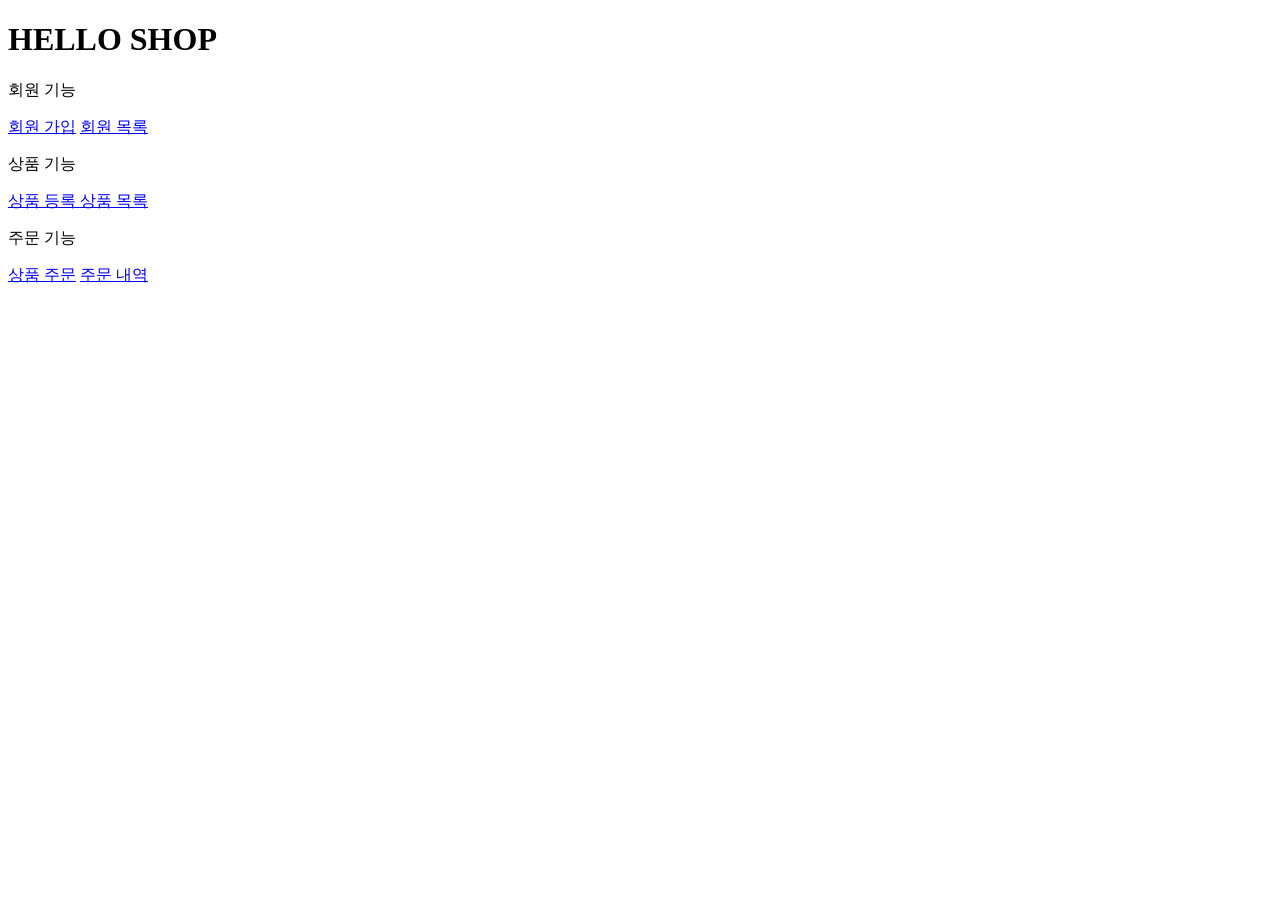
<file: src/main/resources/templates/home.html>
<!DOCTYPE HTML>
<html xmlns:th="http://www.thymeleaf.org">
<head th:replace="fragments/header :: header">
    <title>Hello</title>
    <meta http-equiv="Content-Type" content="text/html; charset=UTF-8" />
</head>

<body>

<div class="container">

    <div th:replace="fragments/bodyHeader :: bodyHeader"></div>

    <div class="jumbotron">
        <h1>HELLO SHOP</h1>
        <p class="lead">회원 기능 </p> <!-- Ctrl + Shift + F9 으로 재부팅없이 compile 후 적용. cache 기능 삭제 */ -->
        <p>
            <a class="btn btn-lg btn-secondary" href="/members/new">회원 가입</a>
            <a class="btn btn-lg btn-secondary" href="/members">회원 목록</a>
        </p>
        <p class="lead">상품 기능</p>
        <p>
            <a class="btn btn-lg btn-dark" href="/items/new">상품 등록
            </a> <a class="btn btn-lg btn-dark" href="/items">상품 목록</a>
        </p>
        <p class="lead">주문 기능</p>
        <p>
            <a class="btn btn-lg btn-info" href="/order">상품 주문</a>
            <a class="btn btn-lg btn-info" href="/orders">주문 내역</a>
        </p>
    </div>

    <div th:replace="fragments/footer :: footer"></div>

</div> <!-- /container -->
</body>
</html>
</file>
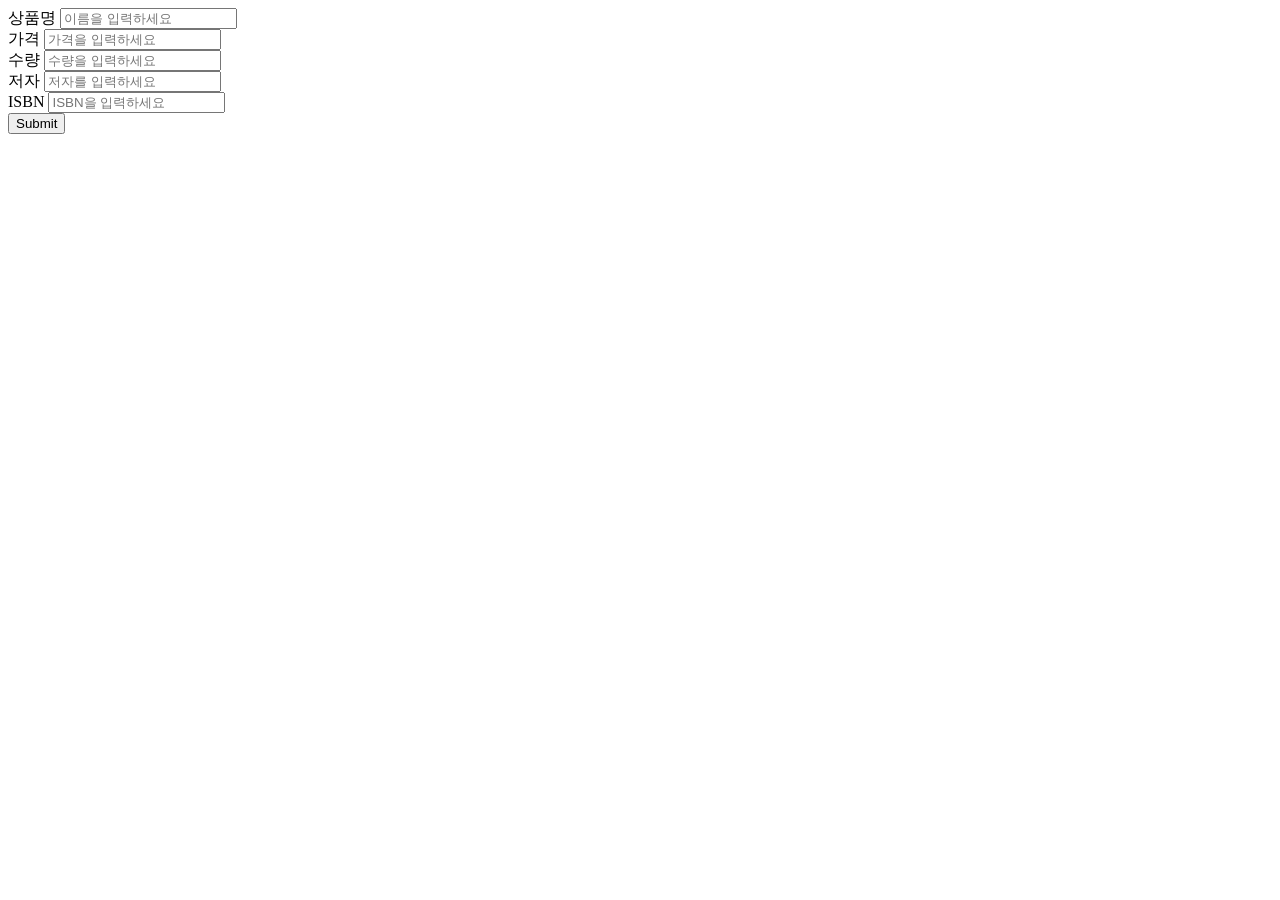
<file: src/main/resources/templates/items/createItemForm.html>
<!DOCTYPE HTML>
<html xmlns:th="http://www.thymeleaf.org">
<head th:replace="fragments/header :: header" />
<body>

<div class="container">
    <div th:replace="fragments/bodyHeader :: bodyHeader"/>

    <form th:action="@{/items/new}" th:object="${form}" method="post">
        <div class="form-group">
            <label th:for="name">상품명</label>
            <input type="text" th:field="*{name}" class="form-control" placeholder="이름을 입력하세요">
        </div>
        <div class="form-group">
            <label th:for="price">가격</label>
            <input type="number" th:field="*{price}" class="form-control" placeholder="가격을 입력하세요">
        </div>
        <div class="form-group">
            <label th:for="stockQuantity">수량</label>
            <input type="number" th:field="*{stockQuantity}" class="form-control" placeholder="수량을 입력하세요">
        </div>
        <div class="form-group">
            <label th:for="author">저자</label>
            <input type="text" th:field="*{author}" class="form-control" placeholder="저자를 입력하세요">
        </div>
        <div class="form-group">
            <label th:for="isbn">ISBN</label>
            <input type="text" th:field="*{isbn}" class="form-control" placeholder="ISBN을 입력하세요">
        </div>
        <button type="submit" class="btn btn-primary">Submit</button>
    </form>
    <br/>
    <div th:replace="fragments/footer :: footer" />

</div> <!-- /container -->

</body>
</html>
</file>
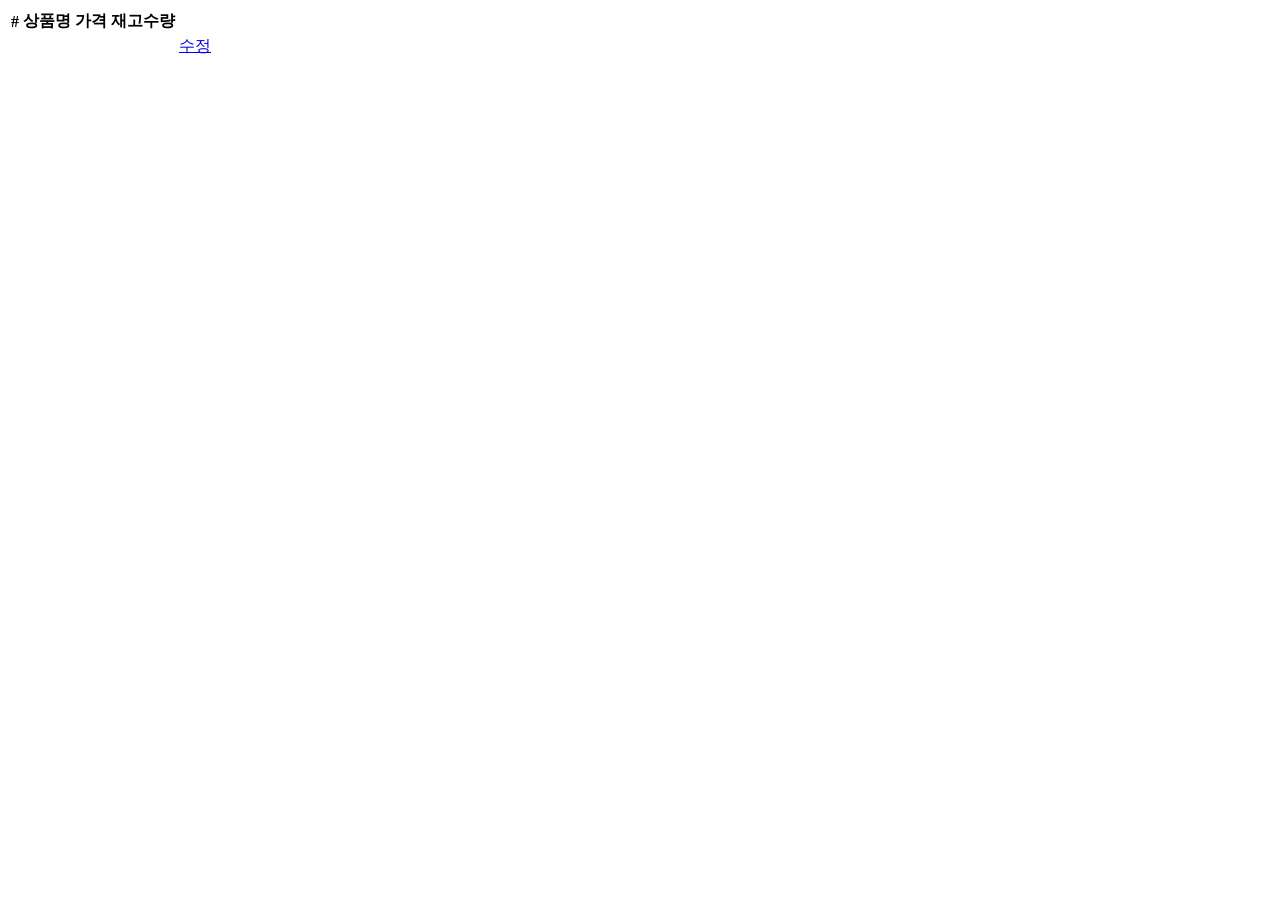
<file: src/main/resources/templates/items/itemList.html>
<!DOCTYPE HTML>
<html xmlns:th="http://www.thymeleaf.org">
<head th:replace="fragments/header :: header" />
<body>

<div class="container">
    <div th:replace="fragments/bodyHeader :: bodyHeader"/>

    <div>
        <table class="table table-striped">
            <thead>
            <tr>
                <th>#</th>
                <th>상품명</th>
                <th>가격</th>
                <th>재고수량</th>
                <th></th> </tr>
            </thead>
            <tbody>
            <tr th:each="item : ${items}">
                <td th:text="${item.id}"></td>
                <td th:text="${item.name}"></td>
                <td th:text="${item.price}"></td>
                <td th:text="${item.stockQuantity}"></td>
                <td> <a href="#" th:href="@{/items/{id}/edit (id=${item.id})}" class="btn btn-primary" role="button">수정</a>
                </td>
            </tr>
            </tbody>
        </table>
    </div>

    <div th:replace="fragments/footer :: footer"/>

</div> <!-- /container -->

</body>
</html>
</file>
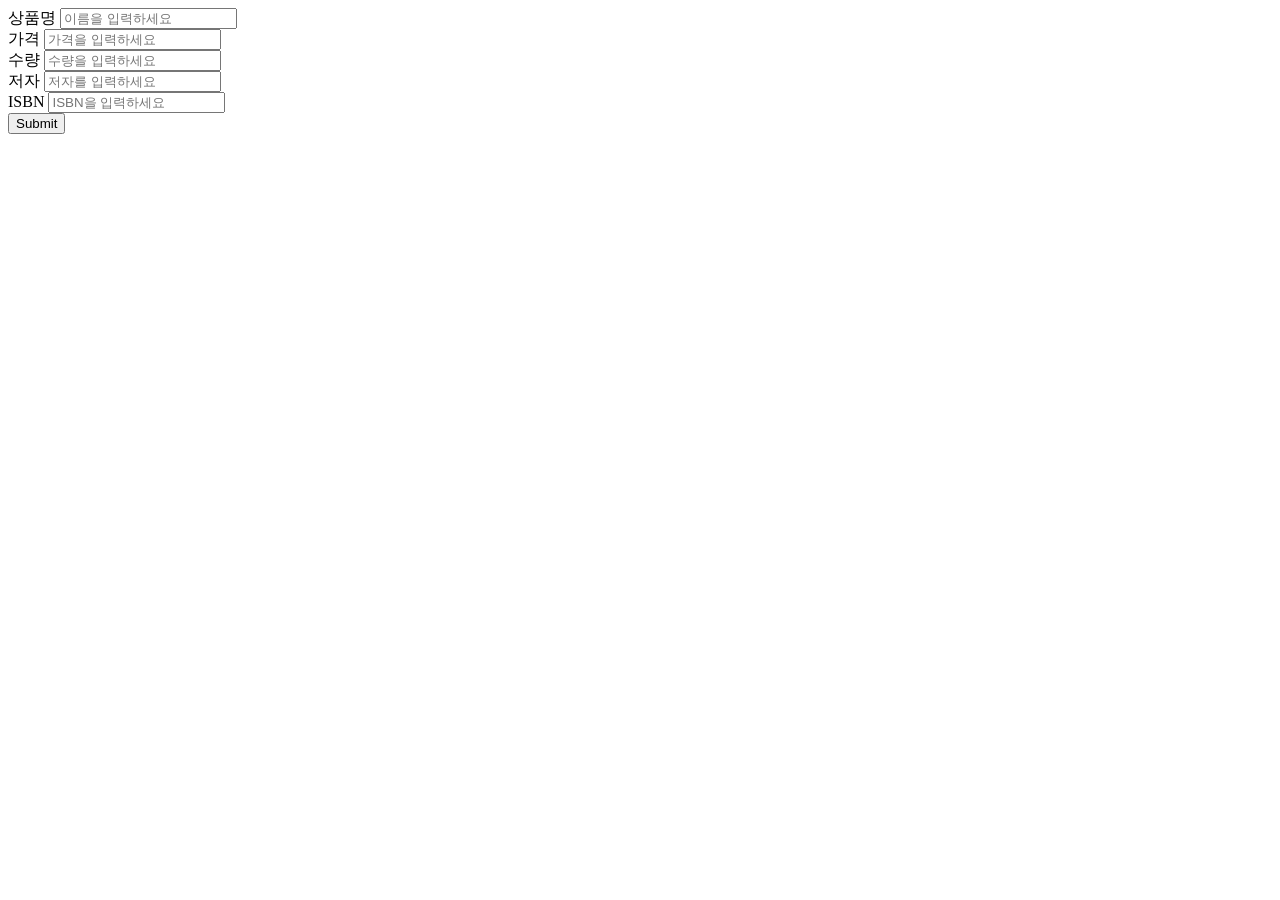
<file: src/main/resources/templates/items/updateItemForm.html>
<!DOCTYPE HTML>
<html xmlns:th="http://www.thymeleaf.org">
<head th:replace="fragments/header :: header" />
<body>

<div class="container">
    <div th:replace="fragments/bodyHeader :: bodyHeader"/>

    <form th:object="${form}" method="post">
        <!-- id -->
        <input type="hidden" th:field="*{id}" />

        <div class="form-group">
            <label th:for="name">상품명</label>
            <input type="text" th:field="*{name}" class="form-control" placeholder="이름을 입력하세요" />
        </div>
        <div class="form-group">
            <label th:for="price">가격</label>
            <input type="number" th:field="*{price}" class="form-control" placeholder="가격을 입력하세요" />
        </div>
        <div class="form-group">
            <label th:for="stockQuantity">수량</label>
            <input type="number" th:field="*{stockQuantity}" class="form-control" placeholder="수량을 입력하세요" />
        </div>
        <div class="form-group">
            <label th:for="author">저자</label>
            <input type="text" th:field="*{author}" class="form-control" placeholder="저자를 입력하세요" />
        </div>
        <div class="form-group">
            <label th:for="isbn">ISBN</label>
            <input type="text" th:field="*{isbn}" class="form-control" placeholder="ISBN을 입력하세요" />
        </div>
        <button type="submit" class="btn btn-primary">Submit</button>
    </form>

    <div th:replace="fragments/footer :: footer" />

</div> <!-- /container -->

</body>
</html>
</file>
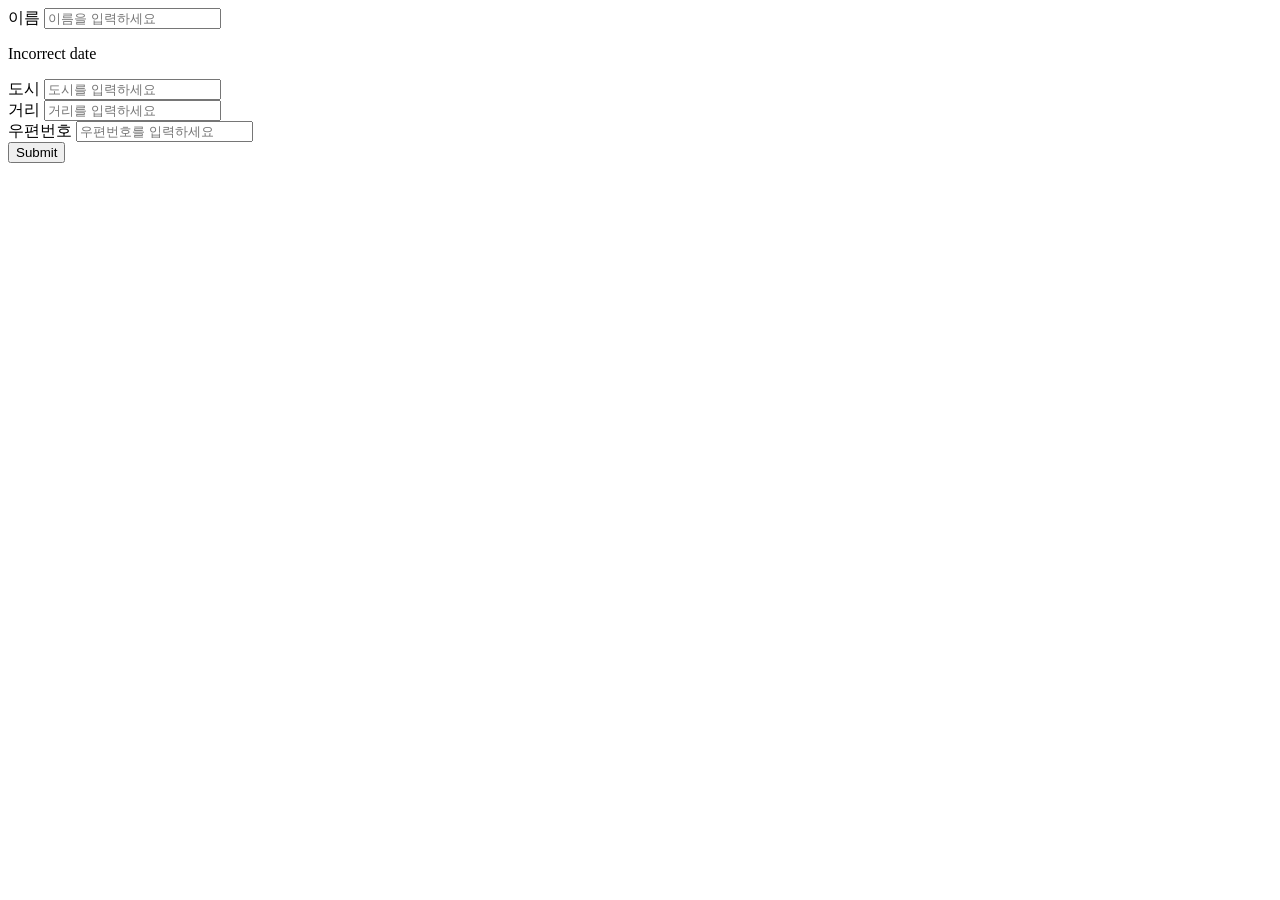
<file: src/main/resources/templates/members/createMemberForm.html>
<!DOCTYPE HTML>
<html xmlns:th="http://www.thymeleaf.org">
<head th:replace="fragments/header :: header" />
<style>
    .fieldError {
        border-color: #bd2130;
    }
</style>
<body>

<div class="container">
    <div th:replace="fragments/bodyHeader :: bodyHeader"/>

    <form role="form" action="/members/new" th:object="${memberForm}" method="post">
        <div class="form-group">
            <label th:for="name">이름</label>
            <input type="text" th:field="*{name}" class="form-control" placeholder="이름을 입력하세요" th:class="${#fields.hasErrors('name')}? 'form-control fieldError' : 'form-control'">
            <p th:if="${#fields.hasErrors('name')}" th:errors="*{name}">Incorrect date</p>
        </div> <div class="form-group">
            <label th:for="city">도시</label>
            <input type="text" th:field="*{city}" class="form-control" placeholder="도시를 입력하세요">
        </div>
        <div class="form-group">
            <label th:for="street">거리</label>
            <input type="text" th:field="*{street}" class="form-control" placeholder="거리를 입력하세요">
        </div>
        <div class="form-group">
            <label th:for="zipcode">우편번호</label>
            <input type="text" th:field="*{zipcode}" class="form-control" placeholder="우편번호를 입력하세요">
        </div>
        <button type="submit" class="btn btn-primary">Submit</button>
    </form>
    <br/>
    <div th:replace="fragments/footer :: footer" />
</div> <!-- /container -->

</body>
</html>
</file>
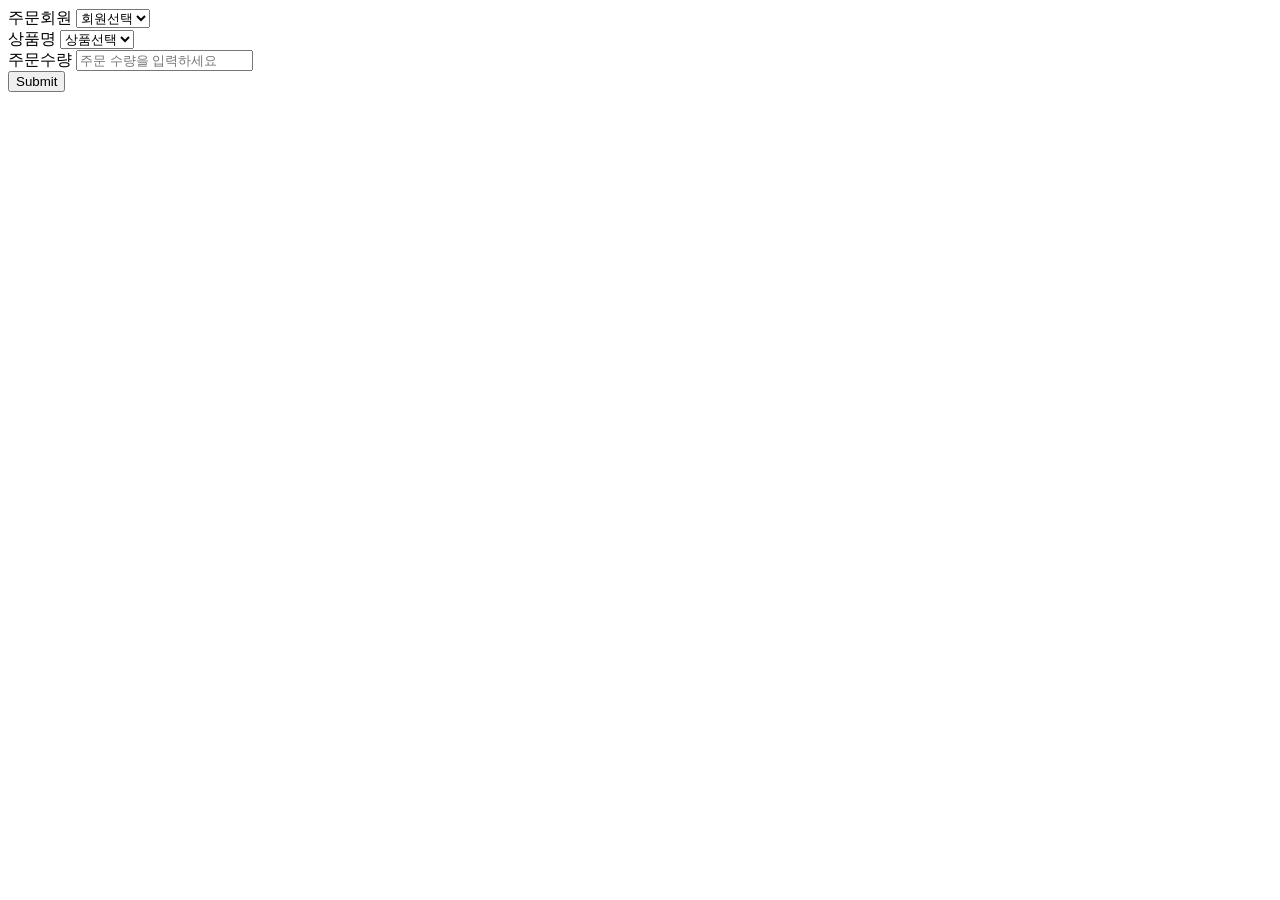
<file: src/main/resources/templates/order/orderForm.html>
<!DOCTYPE HTML>
<html xmlns:th="http://www.thymeleaf.org">
<head th:replace="fragments/header :: header" />
<body>

<div class="container">
    <div th:replace="fragments/bodyHeader :: bodyHeader"/>
    <form role="form" action="/order" method="post">
        <div class="form-group">
            <label for="member">주문회원</label>
            <select name="memberId" id="member" class="form-control">
                <option value="">회원선택</option>
                <option th:each="member : ${members}"
                        th:value="${member.id}"
                        th:text="${member.name}" />
            </select>
        </div>

        <div class="form-group">
            <label for="item">상품명</label>
            <select name="itemId" id="item" class="form-control">
                <option value="">상품선택</option>
                <option th:each="item : ${items}"
                        th:value="${item.id}"
                        th:text="${item.name}" />
            </select>
        </div>

        <div class="form-group">
            <label for="count">주문수량</label>
            <input type="number" name="count" class="form-control" id="count" placeholder="주문 수량을 입력하세요">
        </div>

        <button type="submit" class="btn btn-primary">Submit</button>
    </form>
    <br/>
    <div th:replace="fragments/footer :: footer" />

</div> <!-- /container -->

</body>
</html>
</file>
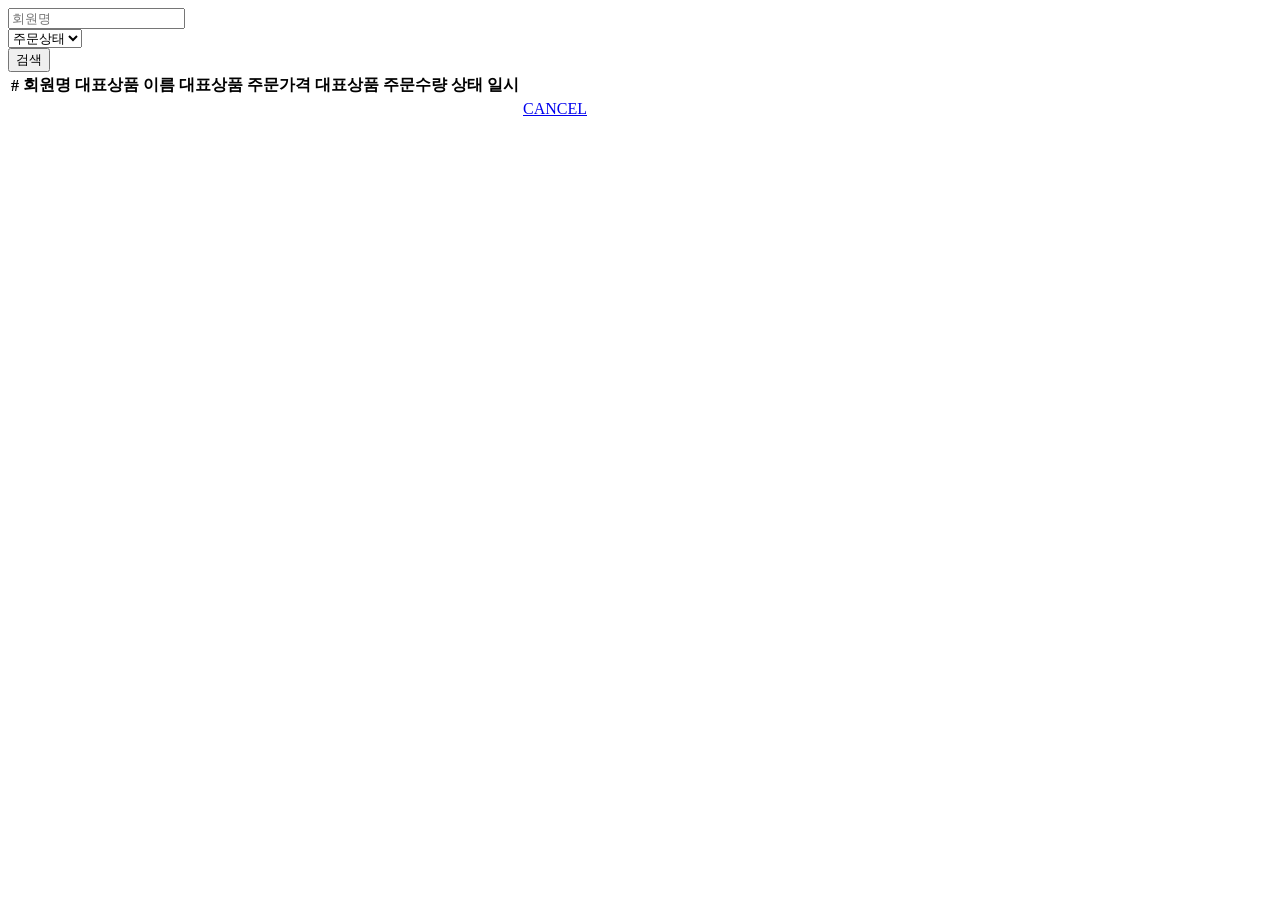
<file: src/main/resources/templates/order/orderList.html>
<!DOCTYPE HTML>
<html xmlns:th="http://www.thymeleaf.org">
<head th:replace="fragments/header :: header"/>
<body>

<div class="container">

    <div th:replace="fragments/bodyHeader :: bodyHeader"/>

    <div>
        <div>
            <form th:object="${orderSearch}" class="form-inline">
                <div class="form-group mb-2">
                    <input type="text" th:field="*{memberName}" class="form-control" placeholder="회원명"/>
                </div>
                <div class="form-group mx-sm-1 mb-2">
                    <select th:field="*{orderStatus}" class="form-control">
                        <option value="">주문상태</option>
                        <option th:each= "status : ${T(jpabook.jpashop.domain.OrderStatus).values()}"
                                th:value="${status}"
                                th:text="${status}">option
                        </option>
                    </select>
                </div>
                <button type="submit" class="btn btn-primary mb-2">검색</button>
            </form>
        </div>

        <table class="table table-striped">
            <thead>
            <tr>
                <th>#</th>
                <th>회원명</th>
                <th>대표상품 이름</th>
                <th>대표상품 주문가격</th>
                <th>대표상품 주문수량</th>
                <th>상태</th>
                <th>일시</th>
                <th></th>
            </tr>
            </thead>
            <tbody>
            <tr th:each="order : ${orders}">
                <td th:text="${order.id}"></td>
                <td th:text="${order.member.name}"></td>
                <td th:text="${order.orderItems[0].item.name}"></td>
                <td th:text="${order.orderItems[0].orderPrice}"></td>
                <td th:text="${order.orderItems[0].count}"></td>
                <td th:text="${order.status}"></td>
                <td th:text="${order.orderDate}"></td>
                <td>
                    <a th:if="${order.status.name() == 'ORDER'}" href="#" th:href="'javascript:cancel('+${order.id}+')'"
                       class="btn btn-danger">CANCEL</a>
                </td>
            </tr>

            </tbody>
        </table>
    </div>

    <div th:replace="fragments/footer :: footer"/>

</div> <!-- /container -->

</body>
<script>
    function cancel(id) {
        //alert("cancel() input 111");
        var form = document.createElement("form");
        form.setAttribute("method", "post");
        form.setAttribute("action", "/orders/" + id + "/cancel");
        document.body.appendChild(form);
        form.submit();
    }
</script>
</html>
</file>
